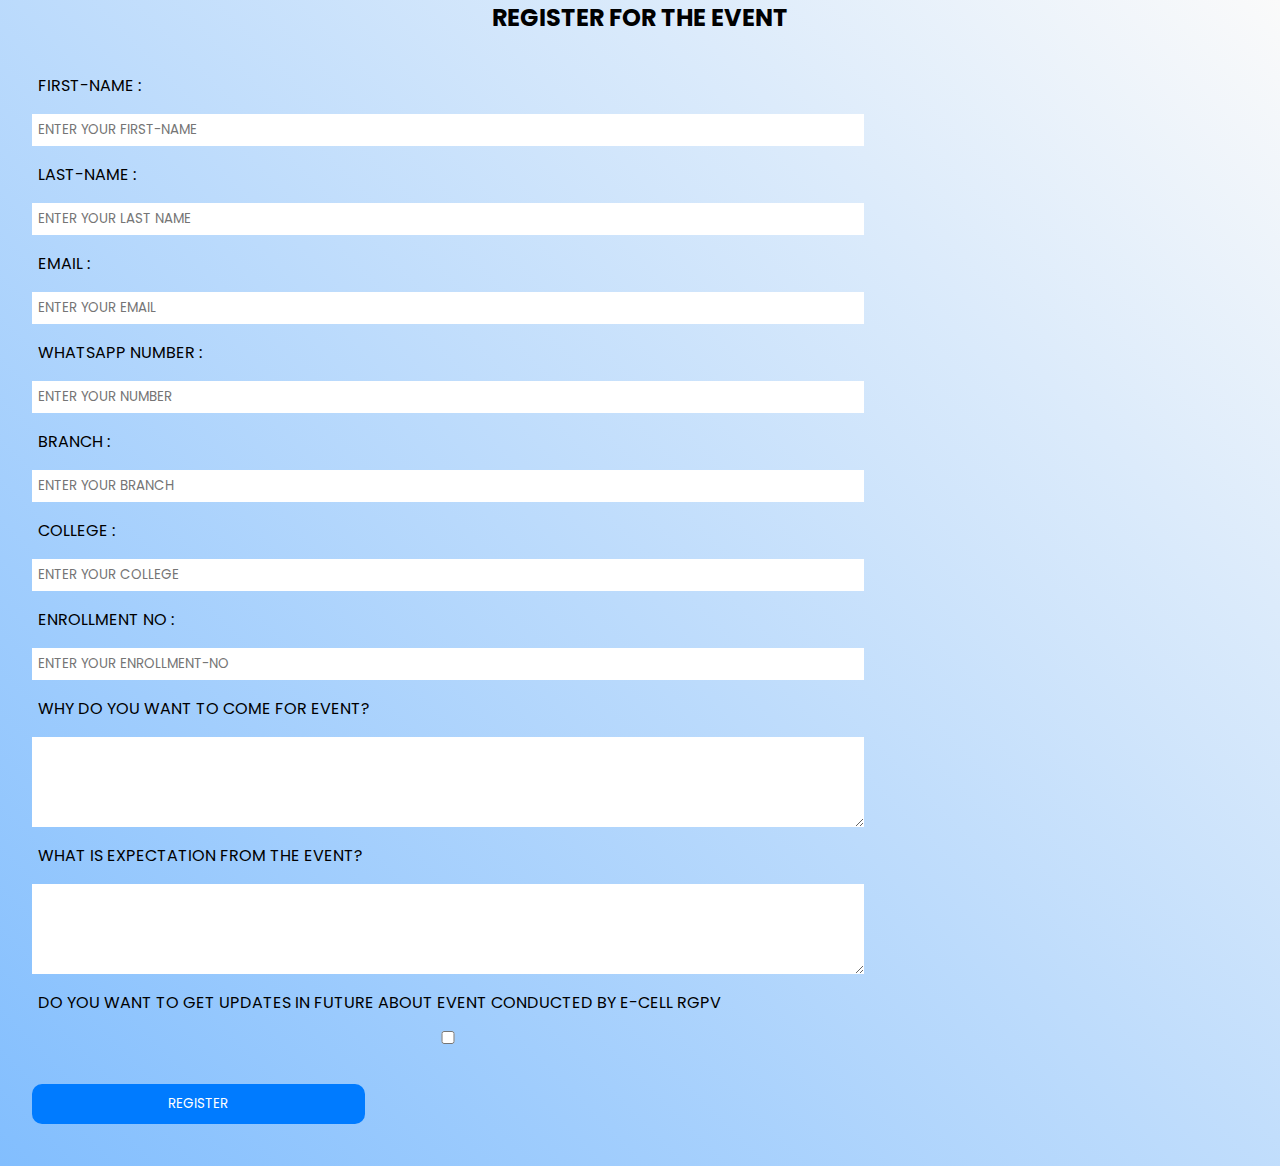
<file: registration.html>
<!DOCTYPE html>
<html lang="en">
<head>
    <meta charset="UTF-8">
    <meta name="viewport" content="width=device-width, initial-scale=1.0">
    <title>Document</title>
    <link rel="stylesheet" href="style.css">
</head>
<body>
    <section class="registration">
        <h2 id="register-heading">register for the event</h2>
        <form action="" id="registration-form">
            <label for="first-name">First-name :</label>
            <input type="text" id="first-name" name="first-name" placeholder="Enter your first-name">

            <label for="last-name">Last-name :</label>
            <input type="text" id="last-name" name="Last-name" required placeholder="Enter your last name">

            <label for="email">Email :</label>
            <input type="email" id="email" name="email" placeholder="Enter your email"
             required>

            <label for="Whatsapp number">Whatsapp Number :</label>
            <input type="tel" id="phone-no" name="phone-no" placeholder="Enter your number" required>

            <label for="branch">Branch :</label>
            <input type="text" id="branch" name="branch" placeholder="Enter your branch" required>



            <label for="college">College :</label>
            <input type="text" id="college" name="college" placeholder="Enter your college" required>

            <label for="enrollment-no">Enrollment no :</label>
            <input type="text" id="enrollment-no" name="enrollment-no" placeholder="Enter your enrollment-no" required>

            <label for="desc1"> Why do you want to come for event?</label>
            <textarea name="desc1" id="desc1" required></textarea>

            <label for="desc2">What is expectation from the event?</label>
            <textarea name="desc2" id="desc2" required></textarea>

            <label for="desc3">Do you want to get updates in future about event conducted by E-Cell
                RGPV</label>
            <input type="checkbox" id="desc3" name="desc3" >


            <button type="submit">Register</button>
        </form>


        <div id="confirmation-message" style="display:none; text-align: center; font-size: 24px; font-weight: bolder;">
            <p>Thank you for registering! Your spot at the event "From Idea to Empire" has been reserved.</p>
        </div>

    </section>

    <script src="script.js"></script>
</body>
</html>
</file>
<file: style.css>
@import url('https://fonts.googleapis.com/css2?family=Poppins:ital,wght@0,100;0,200;0,300;0,400;0,500;0,600;0,700;0,800;0,900;1,100;1,200;1,300;1,400;1,500;1,600;1,700;1,800;1,900&display=swap');

* {
    margin: 0;
    padding: 0;
    box-sizing: border-box;
    font-family: "Poppins", sans-serif;
    text-transform: uppercase;
    

}
body{
    background: linear-gradient(45deg red, blue);
}
.navigation {
    background-color: #313131;
    height: 12vh;


    .left img {
        /* background-color: red; */
        height: 50px;
        width: autp;
    }

}

.main{
    text-align: center;
    margin-top: 5%;
    font-size: 34px;
}

.hero {
    display: flex;
    flex-wrap: wrap;
    text-align: center;
    margin: 50px 0;
    /* background-color: rgb(183, 213, 239); */

    .right {
        width: 50%;
        padding-inline: 40px;
        /* margin-inline: 4px; */

        h1 {
            font-size: 54px;
            text-transform: uppercase;
            text-shadow: 1px 2px#515151;


        }

        p {
            font-size: 24px;
            font-weight: bolder;
        }
    }
}

.info{
    text-align: center;

    i,p{
        font-size: 30px;
        font-weight: bolder;
        padding: 5px 15px;
    }

    .submit{
        width: 25%;
        margin: 10px 20px;
    }
}


.about {
    /* background-color: red; */
    /* width: 70vw; */
    align-items: center;
    text-align: center;
    padding: 0 15%;
    margin-top: 10%;

    h2 {
        font-size: 34px;
        text-transform: uppercase;

        
    }

    p {
        text-transform: uppercase;
        font-weight: bolder;
    }

    .speaker-heading{
        margin-top: 5%;
    }
}

.speakers {
    margin: 50px 0;
    padding: 20px;
    text-align: center;
    display: flex;
    flex-wrap: wrap;
    justify-content: space-around;


}

.speaker {
    img {
        width: 60vh;
        height: 38vh;
        /* border-radius: 40%; */

    }

    h3 {
        text-transform: uppercase;
        font-weight: bolder;

    }

    p {
        font-weight: bold;
        text-transform: capitalize;

        a {
            text-decoration: none;

        }
    }
}

.topics {
    text-align: center;
    text-transform: uppercase;
    margin: 50px 0;
    padding-inline: 10px;
    /* border: 2px solid violet; */

    h2 {
        font-size: 30px;
    }

    ul li {
        text-transform: capitalize;
        padding: 10px;
        font-size: 18px;
        font-weight: bolder;
    }

}

.registration {
    /* text-align: center; */
    /* margin: 50px 0; */
    background: linear-gradient(45deg, #82befe, #fafafa);
    /* background-color: red; */

    h2{
        text-align: center;
        text-transform: uppercase;
    }

    form {
        /* display: flex;
        flex-direction: column; */
        width: 70%;
        flex: 1 1 40rem;
        border: var(--border);
        padding: 2rem;

        &:focus {
                    color: #c6c3c3;

                    

                }


    }

    form label,
    form input,
    form textarea,
    form button {
        margin-bottom: 10px;
        border: 6px;
        padding: 6px;
    }

    form textarea {
        /* background-color: #007BFF; */
        height: 10vh;
    }

    form button {
        padding: 10px;
        background-color: #007BFF;
        color: white;
        border: none;
        cursor: pointer;
        border-radius: 10px;

        &:hover {
            background-color: #51a5fe;
        }
    }

}

#desc3 checkbox{
    background-color: red;
}
form {
    display: flex;
    flex-direction: column;
    width: 70%;


}

form label,
form input,
form textarea,
form button {
    margin-bottom: 10px;
}

form textarea {
    /* background-color: #007BFF; */
    height: 10vh;
}

form button {
    padding: 10px;
    background-color: #007BFF;
    color: white;
    border: none;
    cursor: pointer;
    border-radius: 10px;

    &:hover {
        background-color: #51a5fe;
    }
}




button{
    /* background-color: red; */
    padding: 10px;
    margin-top: 30px;
    width: 40%;
    text-align: center;
    align-items: center;
    background-color: #007BFF;
    color: white;
    border: none;
    cursor: pointer;
    border-radius: 10px;
    transition: all ease-in-out .2s;

    &:hover {
        background-color: #51a5fe;
        scale: 1.05;
    }
}
</file>
